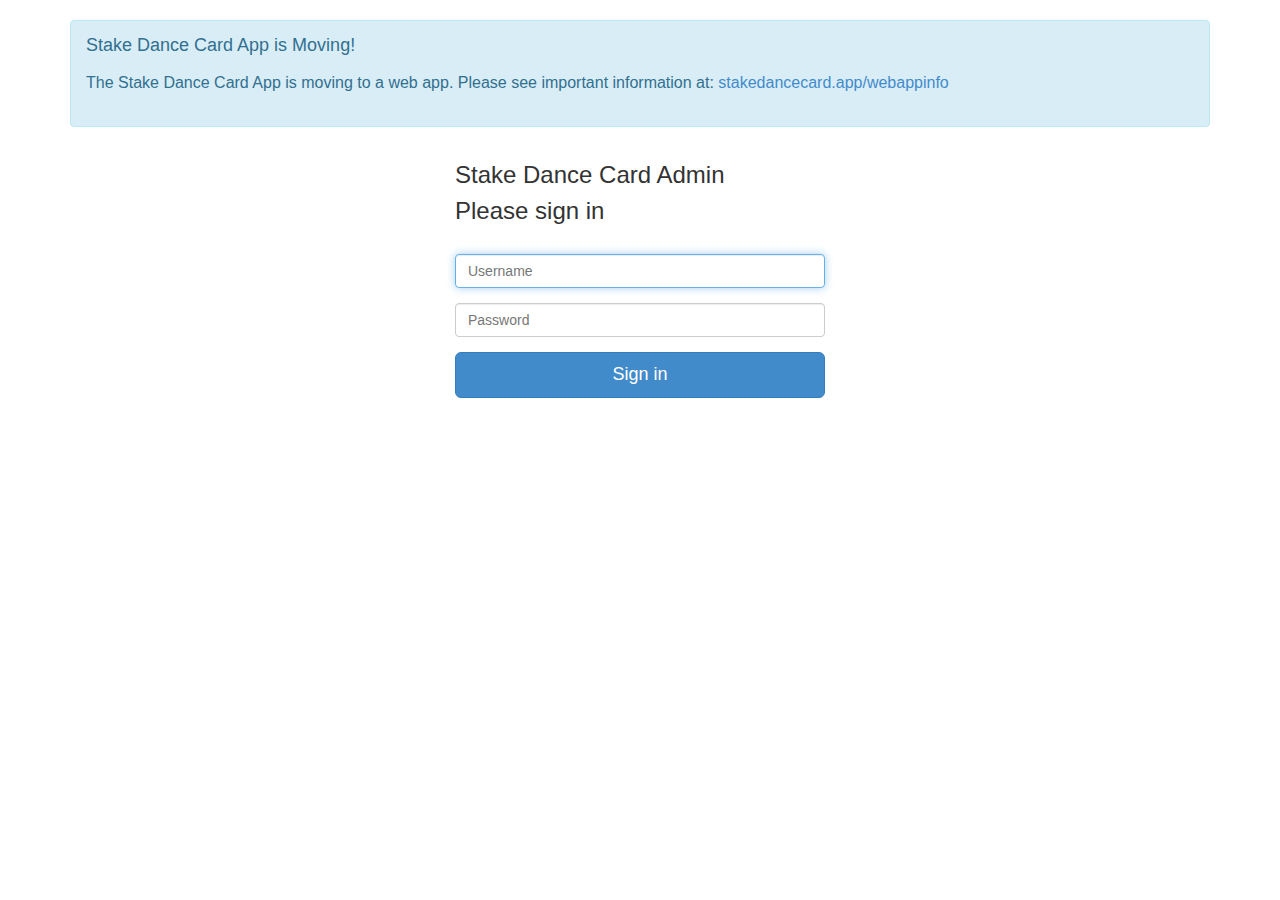
<file: stakeadmin/index.html>
<!doctype html>

<head>
	<meta charset="utf-8">

	<title>Stake Dance Card Admin</title>
	<meta name="description" content="Stake Dance Card Admin">
	<meta name="viewport" content="width=device-width">
	<link rel="stylesheet" href="backgrid/backgrid.min.css">
	<link href="bootstrap/css/bootstrap.min.css" rel="stylesheet">
	<link rel="stylesheet" href="css/styles.css">
	<script type="text/javascript" src="https://ajax.googleapis.com/ajax/libs/jquery/1.7.2/jquery.min.js"></script>
	<script type="text/javascript" src="underscore/underscore.js"></script>
	<script type="text/javascript" src="backbone/backbone-min.js"></script>
	<script type="text/javascript" src="js/parse-1.3.0.min.js"></script>
	<script type="text/javascript" src="backgrid/backgrid.min.js"></script>
	<script type="text/javascript" src="forge/forge.min.js"></script>
	<script type="text/javascript" src="bootstrap/js/bootstrap.min.js"></script>
	<script type="text/javascript" src="ckeditor/ckeditor.js"></script>
</head>

<body>

	<!-- Sign in container -->
	<div class="container" id="signin-container">

		<div class="alert alert-info alert-box" role="alert">
			<h4 class="alert-heading">Stake Dance Card App is Moving!</h4>
			<p style="margin-top: 16px; margin-bottom: 16px">The Stake Dance Card App is moving to a web app. Please see
				important information at:
				<a target="_blank" href='https://stakedancecard.app/webappinfo'>stakedancecard.app/webappinfo</a>
			</p>
		</div>

		<form class="form-signin" role="form">
			<h3 class="form-signin-heading">Stake Dance Card Admin</h3>
			<h3 class="form-signin-heading">Please sign in</h3>
			<br>
			<input type="username" class="form-control" placeholder="Username" id="usernameField" required autofocus>
			<input type="password" class="form-control" placeholder="Password" id="passwordField" required>
			<button class="btn btn-lg btn-primary btn-block" id="signin-button">Sign in</button>
		</form>

	</div> <!-- /container -->

	<!-- Main App container -->
	<div id="main-app-container">

		<div class="alert alert-info alert-box" role="alert">
			<p style="margin-top: 8px; margin-bottom: 8px">The Stake Dance Card App is moving to a web app. Please see
				important information at:
				<a target="_blank" href='https://stakedancecard.app/webappinfo'>stakedancecard.app/webappinfo</a>
			</p>
		</div>

		<nav class="navbar navbar-default" role="navigation">
			<p class="navbar-text">Stake Dance Card Admin</p>
			<button type="button" class="btn btn-default navbar-btn navbar-right" onclick="signOut()">Sign out</button>
			<button type="button" class="btn btn-default navbar-btn navbar-right" data-toggle="modal"
				data-target="#helpPanel">Help</button>
		</nav>

		<div id="region-name">Subtext for header</div>

		<div class="panel panel-primary">
			<div class="panel-heading">
				<h4>Stakes</h4>
			</div>
			<div id="stakes-grid"></div>
			<br>
			<button type="button" class="btn btn-success add-button" onclick="addStake()">Add Stake</button>
		</div>

		<div class="panel panel-primary">
			<div class="panel-heading">
				<h4>Dances</h4>
			</div>
			<div id="dances-grid"></div>
			<br>
			<button type="button" class="btn btn-success add-button" onclick="addDance()">Add Dance</button>
			<br>
			<p class="grid-text-message">*Optional Address is needed only if the dance is at a different address than
				the one
				normally used by the stake.</p>
		</div>

		<div class="panel panel-primary">
			<div class="panel-heading">
				<h4>Administrators</h4>
			</div>
			<div id="admins-grid"></div>
			<br>
			<button type="button" class="btn btn-success add-button" onclick="addAdmin()">Add Administrator</button>
		</div>

		<div class="panel panel-primary">
			<div class="panel-heading">
				<h4>Standards</h4>
			</div>
			<form>
				<textarea id="standardsEditor" name="standardsEditor"></textarea>
			</form>
			<button type="button" class="btn btn-primary save-button" onclick="saveStandards()">Save Standards</button>
		</div>

		<!-- Help Modal -->
		<div class="modal fade" id="helpPanel" tabindex="-1" role="dialog" aria-labelledby="myModalLabel"
			aria-hidden="true">
			<div class="modal-dialog">
				<div class="modal-content">
					<div class="modal-header">
						<button type="button" class="close" data-dismiss="modal"><span
								aria-hidden="true">&times;</span><span class="sr-only">Close</span></button>
						<h4 class="modal-title" id="myModalLabel">Stake Dance Card Admin Help</h4>
					</div>
					<div class="modal-body">
						<p>Add all the stakes in your region by clicking the "Add Stake" button and entering the name of
							the stake, the
							address where the dances are held and a password that will be used by the bishops to
							activate the dance card. We
							suggest a password that is easy for the bishops to remember, but hard for the youth to
							guess.</p>
						<p>The "Expire Months" column indicates how many months the dance card signature is valid after
							the bishop signs
							it. By default, it expires 12 months (one year) after it is signed. If you want it to always
							expire on January 1
							of the following year, set it to zero.</p>
						<p>Next add all the dances by clicking the "Add Dance" button. Select the appropriate stake,
							enter the date and
							time, and add any additional info such as the type of dance (casual, church dress,
							Halloween, etc.) Enter an
							address if the location of the dance is different from the normal one used by the stake. The
							date and time must
							be entered in this format:</p>
						<p>2014-09-26 8:00pm</p>
						<p>The day and month must be entered as 2 digits including any leading zeroes.</p>
						<p>Add your information and that of any other administrators by clicking the "Add Administrator"
							button.</p>
						<p>Use the editor at the bottom to enter dance standards for your region.</p>
					</div>
					<div class="modal-footer">
						<button type="button" class="btn btn-primary" data-dismiss="modal">Close</button>
					</div>
				</div>
			</div>
		</div>
	</div>

	<script type="text/javascript">

		// Initialize
		Parse.initialize("VlcUWoZY2VFPeZe28LjtvMCuGIH9KEhhiyRSRxMv", "ZCIriI8MUz4QDxs55WRJUfvko6iyOWDwK1KXLCI2");
		Parse.serverURL = "https://parseapi.back4app.com";

		// Are we signed in?
		var currentUser = Parse.User.current();
		if (currentUser) {
			// Already logged in
			$('#signin-container').hide();
			setupUser();
		} else {
			// must login
			$('#main-app-container').hide();
		}

		$('#signin-button').click(function (ev) {
			ev.preventDefault(ev);
			signIn();
		});

		function setupUser() {
			region = currentUser.get('region');

			// Show region name
			$("#region-name").text(region);

			var DeleteCell = Backgrid.Cell.extend({
				template: _.template('<span class="glyphicon glyphicon-remove-circle"></span>'),
				className: "delete-cell",
				events: {
					"click": "deleteRow"
				},
				deleteRow: function (e) {
					e.preventDefault();
					var model = this.model;
					if (model.className == "stake") {
						// Confirm
						var r = confirm("Delete " + model.get("stake") + "?");
						if (r == true) {
							model.collection.remove(this.model);
							model.destroy({
								success: function (results) {
									//console.log("success");
								},
								error: function (results, error) {
									//console.log("error: " + error);
								}
							});
						}
					}
					else {
						// Just delete dances
						model.collection.remove(this.model);
						model.destroy({
							success: function (results) {
							},
							error: function (results, error) {
							}
						});
					}
				},
				render: function () {
					this.$el.html(this.template());
					this.delegateEvents();
					return this;
				}
			});

			// -----------------------------
			// Show stakes
			// -----------------------------
			var Stake = Parse.Object.extend({
				className: "stake",
				initialize: function () {
					Parse.Object.prototype.initialize.apply(this, arguments);
					this.on("change", function (model, options) {
						if (options && options.save === false) return;
						if (!model.get("stake") || !model.get("address") || !model.get("password")) return;
						model.save();
					});
					this.on("add", function (model, options) {
						// add ACL
						model.setACL(userACL());
					});
					this.on("backgrid:next", function (row, column, outOfBounds) {
						if (outOfBounds) {
							addStake();
						}
					});
				}
			});
			danceGrid = null;
			var query = new Parse.Query(Stake);
			query.equalTo("region", region);
			stakes = query.collection();
			stakes.on("reset", function () {
				// When stakes is loaded, redisplay dances
				if (danceGrid)
					danceGrid.body.render();
			});
			var key = "\0\0\0\0\0\0\0\0\0\0\0\0\0\0\0\0\0\0\0\0\0\0\0\0\0\0\0\0\0\0\0\0";

			var columns = [{
				name: "stake",
				label: "Stake",
				cell: Backgrid.StringCell.extend({
					className: 'string-cell stake-cell'
				})
			}, {
				name: "address",
				label: "Address",
				cell: Backgrid.StringCell.extend({
					className: 'string-cell address-cell'
				})
			}, {
				name: "password",
				label: "Password",
				cell: Backgrid.StringCell.extend({
					className: 'string-cell password-cell'
				}),
				formatter: _.extend({}, Backgrid.CellFormatter.prototype, {
					fromRaw: function (string, model) {
						if (string == undefined)
							return undefined;
						return decrypt(string, key);
					},
					toRaw: function (string, model) {
						if (string == undefined)
							return undefined;
						return encrypt(string, key);
					},
				})
			}, {
				name: "expireMonths",
				label: "Expire Months",
				cell: Backgrid.StringCell.extend({
					className: 'string-cell',
					formatter: {
						// function (*, Backbone.Model): string
						fromRaw: function (rawData, model) {
							return (rawData == undefined || rawData === '') ? 12 : rawData;
						},
						// function (string, Backbone.Model): *|undefined
						toRaw: function (formattedData, model) {
							return formattedData.length ? parseInt(formattedData) : 0;
						}
					}
				})
			}, {
				label: "Delete",
				editable: false,
				cell: DeleteCell
			}];

			// Initialize a new Grid instance
			stakeGrid = new Backgrid.Grid({
				columns: columns,
				collection: stakes,
				emptyText: "Click \"Add Stake\" button to add a stake"

			});

			// Render the grid and attach the root to your HTML document
			$("#stakes-grid").append(stakeGrid.render().sort("stake", "ascending").el);

			// Fetch stakes
			stakes.fetch({ reset: true });

			// -----------------------------
			// Show dances
			// -----------------------------
			var Dance = Parse.Object.extend({
				className: "event",
				validate: validateDateTime,
				initialize: function () {
					Parse.Object.prototype.initialize.apply(this, arguments);
					this.on("change", function (model, options) {
						if (options && options.save === false) return;
						model.save();
					});
					this.on("change:datetime", function (model, value, options) {
						var re = /^(\d{4})-\d{2}-\d{2} \d{1,2}:\d{2}(am|pm)/;
						var match = re.exec(value);
						if (match) {
							// Set year
							var year = match[1];
							if (year != this.get("year")) {
								this.set("year", year);
							}
						}
					});
					this.on("add", function (model, options) {
						// add ACL
						model.setACL(userACL());
					});
					this.on("backgrid:next", function (row, column, outOfBounds) {
						if (outOfBounds) {
							addDance();
						}
					});
				}
			});
			var query = new Parse.Query(Dance);
			query.equalTo("region", region);
			dances = query.collection();

			var columns = new Backgrid.Columns([{
				name: "stake",
				label: "Stake",
				cell: Backgrid.SelectCell.extend({
					className: 'select-cell stake-cell',
					optionValues: function () {
						return [{
							name: "Stake",
							values: stakes.map(function (model) {
								var stake = model.get("stake");
								return [stake, stake];
							})
						}];
					}
				})
			}, {
				name: "datetime",
				label: "Date and Time",
				cell: Backgrid.StringCell.extend({
					className: 'string-cell date-time-cell'
				})
			}, {
				name: "info",
				label: "Additional Info",
				cell: Backgrid.StringCell.extend({
					className: 'string-cell info-cell'
				})
			}, {
				name: "address",
				label: "Optional Address*",
				cell: Backgrid.StringCell.extend({
					className: 'string-cell dance-address-cell'
				})
			}, {
				label: "Delete",
				editable: false,
				cell: DeleteCell
			}]);

			// Initialize a new Grid instance
			danceGrid = new Backgrid.Grid({
				columns: columns,
				collection: dances,
				emptyText: "Click \"Add Dance\" button to add a dance"
			});

			// Render the grid and attach the root to your HTML document
			$("#dances-grid").append(danceGrid.render().sort("datetime", "ascending").el);

			// Fetch dances
			dances.fetch({ reset: true });

			// -----------------------------
			// Show admins
			// -----------------------------
			var Admin = Parse.Object.extend({
				className: "administrator",
				initialize: function () {
					Parse.Object.prototype.initialize.apply(this, arguments);
					this.on("change", function (model, options) {
						if (options && options.save === false) return;
						if (!model.get("firstName") || !model.get("lastName") || !model.get("email")) return;
						model.save();
					});
					this.on("add", function (model, options) {
						// add ACL
						model.setACL(userACL());
					});
					this.on("backgrid:next", function (row, column, outOfBounds) {
						if (outOfBounds) {
							// addStake();
						}
					});
				}
			});
			var query = new Parse.Query(Admin);
			query.equalTo("region", region);
			admins = query.collection();

			var columns = [{
				name: "firstName",
				label: "First Name",
				cell: Backgrid.StringCell.extend({
					className: 'string-cell firstName-cell'
				})
			}, {
				name: "lastName",
				label: "Last Name",
				cell: Backgrid.StringCell.extend({
					className: 'string-cell lastName-cell'
				})
			}, {
				name: "email",
				label: "Email",
				cell: Backgrid.StringCell.extend({
					className: 'string-cell email-cell'
				})
			}, {
				name: "calling",
				label: "Calling (optional)",
				cell: Backgrid.StringCell.extend({
					className: 'string-cell calling-cell'
				})
			}, {
				label: "Delete",
				editable: false,
				cell: DeleteCell
			}];

			// Initialize a new Grid instance
			adminGrid = new Backgrid.Grid({
				columns: columns,
				collection: admins,
				emptyText: "Click \"Add Administrator\" button to add an administrator"

			});

			// Render the grid and attach the root to your HTML document
			$("#admins-grid").append(adminGrid.render().sort("lastName", "ascending").el);

			// Fetch stakes
			admins.fetch({ reset: true });

			// -----------------------------
			// Edit Standards
			// -----------------------------
			regionObject = null;
			var Region = Parse.Object.extend("region");
			var query = new Parse.Query(Region);
			query.equalTo("region", region);
			query.find({
				success: function (results) {
					if (results.length > 0) {
						regionObject = results[0];
						var standards = regionObject.get("standards");
						CKEDITOR.instances.standardsEditor.setData(standards);
						//tinyMCE.activeEditor.setContent(standards);
					}
					else {
						// No region object. Create one
						regionObject = new Region();
						regionObject.setACL(userACL());
						regionObject.save({
							region: region
						});
					}
				},
				error: function (results, error) {
				}
			});

			// Standards Editor
			var editor = CKEDITOR.replace('standardsEditor', {
				uiColor: '#9AB8F3',
				toolbarGroups: [
					{ name: 'clipboard', groups: ['clipboard', 'undo'] },
					{ name: 'editing', groups: ['find', 'selection', 'spellchecker'] },
					{ name: 'links' },
					{ name: 'insert' },
					{ name: 'tools' },
					{ name: 'document', groups: ['mode', 'document', 'doctools'] },
					{ name: 'others' },
					'/',
					{ name: 'basicstyles', groups: ['basicstyles', 'cleanup'] },
					{ name: 'paragraph', groups: ['list', 'indent', 'blocks', 'align'] },
					{ name: 'styles' },
					{ name: 'colors' },
				]
			});
			if (editor) {
				editor.on('save', saveStandards);
			}
		}

		function addStake() {
			stakes.add({ region: region });
			stakeGrid.body.rows[stakes.length - 1].cells[0].enterEditMode();
			//alert("Add Stake");
		}

		function addDance() {
			dances.add({ region: region });
			danceGrid.body.rows[dances.length - 1].cells[0].enterEditMode();
			// alert("Add Dance");
		}

		function addAdmin() {
			admins.add({ region: region });
			adminGrid.body.rows[admins.length - 1].cells[0].enterEditMode();
			//alert("Add Admin");
		}

		function saveStandards() {
			var text = CKEDITOR.instances.standardsEditor.getData();
			regionObject.save({
				standards: text
			}, {
				success: function (standards) {
					// The object was saved successfully.
					alert("Standards were successfully saved");
				},
				error: function (standards, error) {
					// The save failed.
					// error is a Parse.Error with an error code and message.
					alert("There was a problem saving standards.\n\n" + error);
				}
			});
		}

		function signIn() {
			var username = $('#usernameField').val();
			var password = $('#passwordField').val();
			Parse.User.logIn(username, password, {
				success: function (user) {
					$('#signin-container').hide();
					$('#main-app-container').show();
					currentUser = user;
					setupUser();
				},
				error: function (user, error) {
					alert("Incorrect username or password");
				}
			});
		}

		function signOut() {
			Parse.User.logOut();
			currentUser = null;
			stakeGrid.remove();
			danceGrid.remove();
			adminGrid.remive();
			$('#signin-container').show();
			$('#main-app-container').hide();
		}

		function validateDateTime(attrs, options) {
			// Make sure date and time are in the correct format
			var re = /\d{4}-\d{2}-\d{2} \d{1,2}:\d{2}(am|pm)/;
			if (attrs.datetime == undefined)
				return undefined;	// Blank value
			var match = re.exec(attrs.datetime);
			if (match) {
				return undefined;	// It's OK!
			}

			alert("Date and Time must be in this format:\n\n\t2014-09-23 8:00pm\n\nwhere the month and day numbers must be exactly 2 digits (01, 02, 03...).")
			return "There is an error";
		}

		function decrypt(passwordText, keyText) {

			var passwordBytes = forge.util.decode64(passwordText);
			var passwordBuffer = forge.util.createBuffer(passwordBytes);
			var key = forge.util.createBuffer(keyText, 'raw');
			var decipher = forge.cipher.createDecipher('AES-CBC', key);

			decipher.start({ iv: key });
			decipher.update(passwordBuffer);
			decipher.finish();

			var password = decipher.output.data;
			//console.log(password);
			return password;
		}

		function encrypt(passwordText, keyText) {

			var passwordBuffer = forge.util.createBuffer(passwordText);
			var key = forge.util.createBuffer(keyText, 'raw');
			var cipher = forge.cipher.createCipher('AES-CBC', key);

			cipher.start({ iv: key });
			cipher.update(passwordBuffer);
			cipher.finish();

			var passwordText = forge.util.encode64(cipher.output.data)
			//console.log(passwordText);
			return passwordText;

		}

		function userACL() {
			var userACL = new Parse.ACL(Parse.User.current())
			userACL.setPublicReadAccess(true);
			return userACL;
		}

	</script>


</body>

</html>
</file>
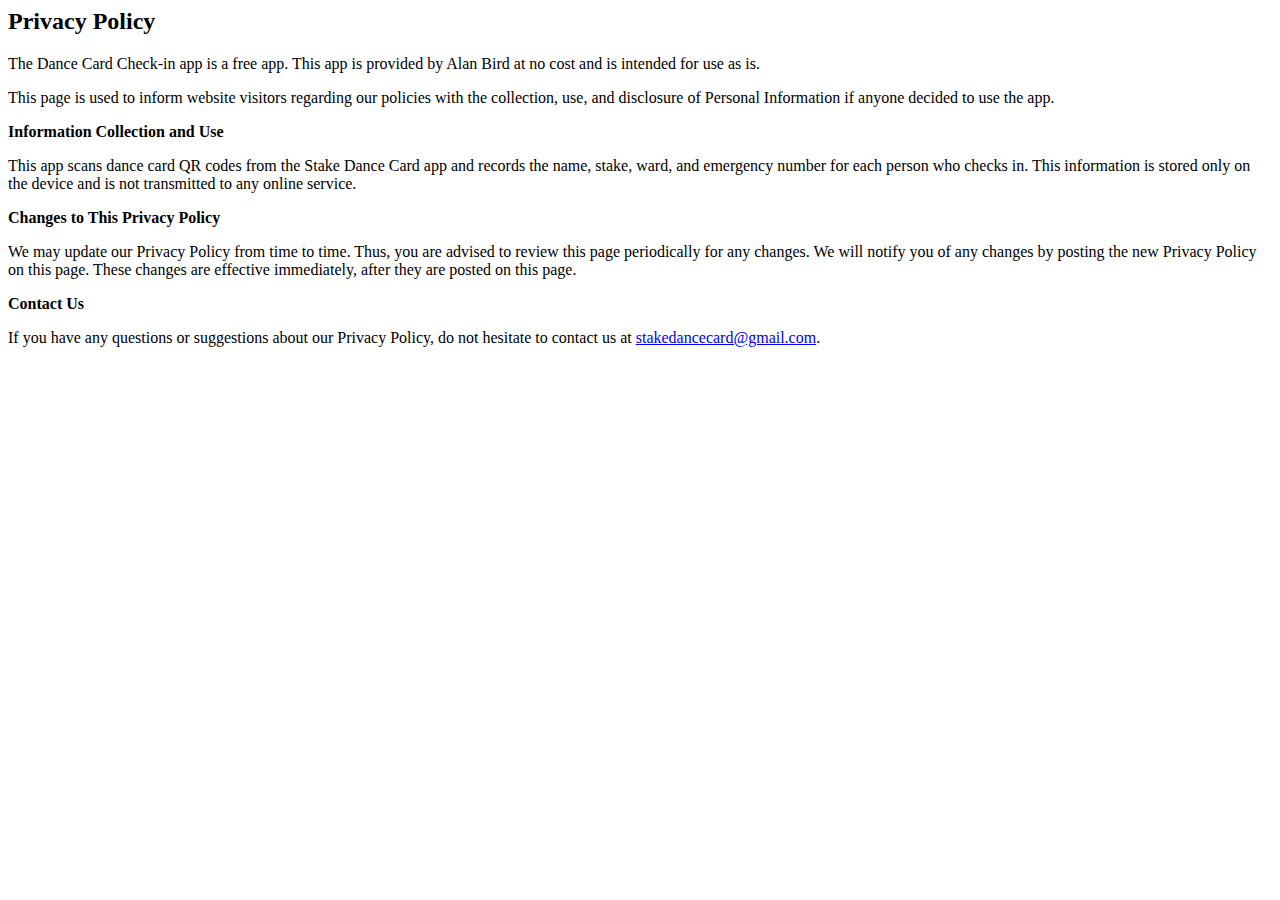
<file: privacy-checkin.html>
<html>

<body>
	<h2>Privacy Policy</h2>
	<p>The Dance Card Check-in app is a free app. This app is provided by Alan Bird at no cost and is intended
		for use as is.</p>
	<p>This page is used to inform website visitors regarding our policies with the collection, use, and
		disclosure of Personal Information if anyone decided to use the app.</p>

	<p><strong>Information Collection and Use</strong></p>
	<p>This app scans dance card QR codes from the Stake Dance Card app and records the name, stake, ward, and emergency
		number for each person who checks in. This information
		is stored only on the device and is not transmitted to any online service.</p>

	<p><strong>Changes to This Privacy Policy</strong></p>
	<p>We may update our Privacy Policy from time to time. Thus, you are advised to review this page
		periodically for any changes. We will notify you of any changes by posting the new Privacy Policy
		on this page. These changes are effective immediately, after they are posted on this page.</p>

	<p><strong>Contact Us</strong></p>
	<p>If you have any questions or suggestions about our Privacy Policy, do not hesitate to contact
		us at <a href="mailto:stakedancecard@gmail.com">stakedancecard@gmail.com</a>.</p>
</body>

</html>
</file>
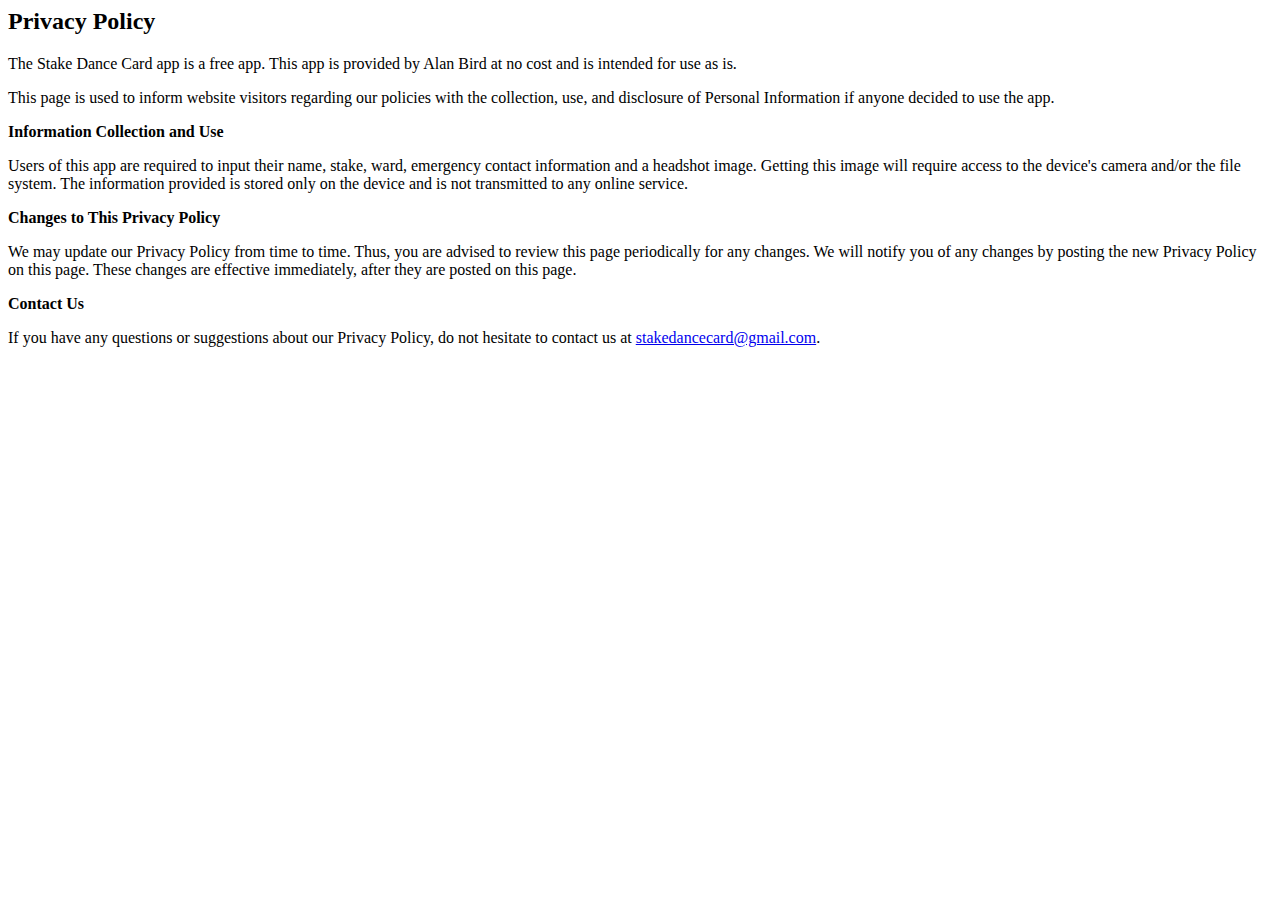
<file: privacy.html>
<html>
    <body>
    <h2>Privacy Policy</h2>
    <p>The Stake Dance Card app is a free app. This app is provided by Alan Bird at no cost and is intended
        for use as is.</p>
    <p>This page is used to inform website visitors regarding our policies with the collection, use, and
        disclosure of Personal Information if anyone decided to use the app.</p>
    
    <p><strong>Information Collection and Use</strong></p>
    <p>Users of this app are required to input their name, stake, ward, emergency contact information and a headshot image. Getting this image will require access to the device's camera and/or the file system. The information provided is stored only on the device and is not transmitted to any online service.</p>
    
    <p><strong>Changes to This Privacy Policy</strong></p>
    <p>We may update our Privacy Policy from time to time. Thus, you are advised to review this page
        periodically for any changes. We will notify you of any changes by posting the new Privacy Policy
        on this page. These changes are effective immediately, after they are posted on this page.</p>
    
    <p><strong>Contact Us</strong></p>
    <p>If you have any questions or suggestions about our Privacy Policy, do not hesitate to contact
        us at <a href="mailto:stakedancecard@gmail.com">stakedancecard@gmail.com</a>.</p>
    </body>
    </html>
</file>
<file: stakeadmin/css/styles.css>
body {
    /* text-align: center; */
    padding: 0px 25px;
}

div.title {
    text-align: center;
    font-size: 40px;
    background-color: CornflowerBlue;
    color: white;
}

div.subtitle {
    text-align: center;
    font-size: 24px;
    margin-top: 10px;
    margin-bottom: 15px;
}

.glyphicon {
    font-size: large;
    margin-left: 12px;
}

.navbar-text {
    font-size: 20px;
}

.navbar-btn {
    margin-right: 15px;
}

.add-button {
    margin: 10px;
}

.save-button {
    margin: 10px;
}

.grid-text-message {
    margin: 10px 8px;
}

.form-signin {
    max-width: 400px;
    padding: 15px;
    margin: 0 auto;
}

.form-control {
    margin-bottom: 15px;
}

#region-name {
    margin: 10px;
    font-size: 20px;
}

body h2 {
    margin-top: 10px;
    margin-bottom: 4px;
}

body h3 {
    margin-top: 0px;
    margin-bottom: 10px;
}

body h4 {
    margin-top: 0px;
    margin-bottom: 0px;
}

.backgrid thead th a {
    color: #000;
    text-align: left;
}

/* column widths */
.delete-cell {
    width: 50px;
}

.stake-cell {
    width: 20%;
    text-align: left;
}

.address-cell {
    width: 50%;
}

.password-cell {
    width: 25%;
}

.date-time-cell {
    width: 25%;
}

.info-cell {
    width: 25%;
}

.dance-address-cell {
    width: 50%;
}

/* BackGrid overrides */
.backgrid thead th a {
    /*color: #5090b0;*/
    text-align: left;
}

.backgrid th {
    background-image: linear-gradient(#d8d8d8, #f0f0f0);
}

/* Or maybe you enjoy zebra stripes */
.backgrid tbody tr:nth-child(even) {
    background-color: #f9f9f9;
}

.backgrid .select-cell {
    text-align: left;
}

.alert-box {
    margin: auto;
    margin-top: 20px;
    margin-bottom: 20px;
    /* max-width: 600px; */
    font-size: 16px;
}
</file>
<file: stakeadmin/backgrid/backgrid.min.css>
.backgrid-container{position:relative;display:block;width:100%;height:465px;padding:0;overflow:auto;border:0}.backgrid{width:100%;max-width:100%;background-color:transparent;border-collapse:collapse;-webkit-border-radius:4px;-moz-border-radius:4px;border-radius:4px}.backgrid th,.backgrid td{display:none;height:20px;max-width:250px;padding:4px 5px;overflow:hidden;line-height:20px;text-align:left;text-overflow:ellipsis;white-space:nowrap;vertical-align:middle;border-bottom:1px solid #DDD}.backgrid th.renderable,.backgrid td.renderable{display:table-cell}.backgrid th{font-weight:bold;text-align:center}.backgrid th.sortable a{text-decoration:none;white-space:nowrap;cursor:pointer}.backgrid thead th{vertical-align:bottom;background-color:#f9f9f9}.backgrid thead th a{display:block}.backgrid.backgrid-striped tbody tr:nth-child(even){background-color:#f9f9f9}.backgrid tbody tr.empty{font-style:italic;color:gray}.backgrid tbody tr.empty td{display:inherit;text-align:center}.backgrid td.editor{padding:0}.backgrid td.editor,.backgrid tbody tr:nth-child(odd) td.editor{background-color:rgba(82,168,236,0.1);outline:1px solid rgba(82,168,236,0.8);outline-offset:-1px;-webkit-box-sizing:border-box;-moz-box-sizing:border-box;box-sizing:border-box;-webkit-transition-duration:200ms;-moz-transition-duration:200ms;-o-transition-duration:200ms;transition-duration:200ms;-webkit-transition-property:width,outline,background-color;-moz-transition-property:width,outline,background-color;-o-transition-property:width,outline,background-color;transition-property:width,outline,background-color;-webkit-transition-timing-function:ease-in-out;-moz-transition-timing-function:ease-in-out;-o-transition-timing-function:ease-in-out;transition-timing-function:ease-in-out}.backgrid td.editor input[type=text]{display:block;width:100%;height:100%;padding:0 5px;margin:0;background-color:transparent;border:0;outline:0;-webkit-box-shadow:none;-moz-box-shadow:none;box-shadow:none;-webkit-box-sizing:border-box;-moz-box-sizing:border-box;box-sizing:border-box;-webkit-appearance:none;-moz-appearance:none}.backgrid td.editor input[type=text]::-ms-clear{display:none}.backgrid td.error,.backgrid tbody tr:nth-child(odd) td.error{background-color:rgba(255,210,77,0.1);outline:1px solid #ffd24d}.backgrid td.editor :focus,.backgrid th.editor:focus{outline:0}.backgrid .sort-caret{display:inline-block;width:0;height:0;margin-left:.3em;border:0;content:""}.backgrid .ascending .sort-caret{vertical-align:baseline;border-top:0;border-right:4px solid transparent;border-bottom:4px solid #000;border-left:4px solid transparent}.backgrid .descending .sort-caret{vertical-align:super;border-top:4px solid #000;border-right:4px solid transparent;border-bottom:0;border-left:4px solid transparent}.backgrid .string-cell,.backgrid .uri-cell,.backgrid .email-cell,.backgrid .string-cell.editor input[type=text],.backgrid .uri-cell.editor input[type=text],.backgrid .email-cell.editor input[type=text]{text-align:left}.backgrid .date-cell,.backgrid .time-cell,.backgrid .datetime-cell,.backgrid .number-cell,.backgrid .integer-cell,.backgrid .percent-cell,.backgrid .date-cell.editor input[type=text],.backgrid .time-cell.editor input[type=text],.backgrid .datetime-cell.editor input[type=text],.backgrid .number-cell.editor input[type=text],.backgrid .integer-cell.editor input[type=text],.backgrid .percent-cell.editor input[type=text]{text-align:right}.backgrid .boolean-cell,.backgrid .boolean-cell.editor input[type=checkbox]{text-align:center}.backgrid .select-cell{text-align:center}.backgrid .select-cell.editor{padding:0}.backgrid .select-cell.editor select{display:block;width:100%;height:28px;padding:4px 5px;margin:0;line-height:28px;vertical-align:middle;background-color:white;border:0;outline:0;-webkit-box-shadow:none;-moz-box-shadow:none;box-shadow:none;-webkit-box-sizing:border-box;-moz-box-sizing:border-box;box-sizing:border-box}.backgrid .select-cell.editor select[multiple]{height:auto}.backgrid .select-cell.editor :focus{border:0;outline:0}.backgrid .select-cell.editor select::-moz-focus-inner,.backgrid .select-cell.editor optgroup::-moz-focus-inner,.backgrid .select-cell.editor option::-moz-focus-inner,.backgrid .select-cell.editor select::-o-focus-inner,.backgrid .select-cell.editor optgroup::-o-focus-inner,.backgrid .select-cell.editor option::-o-focus-inner{border:0}
</file>
